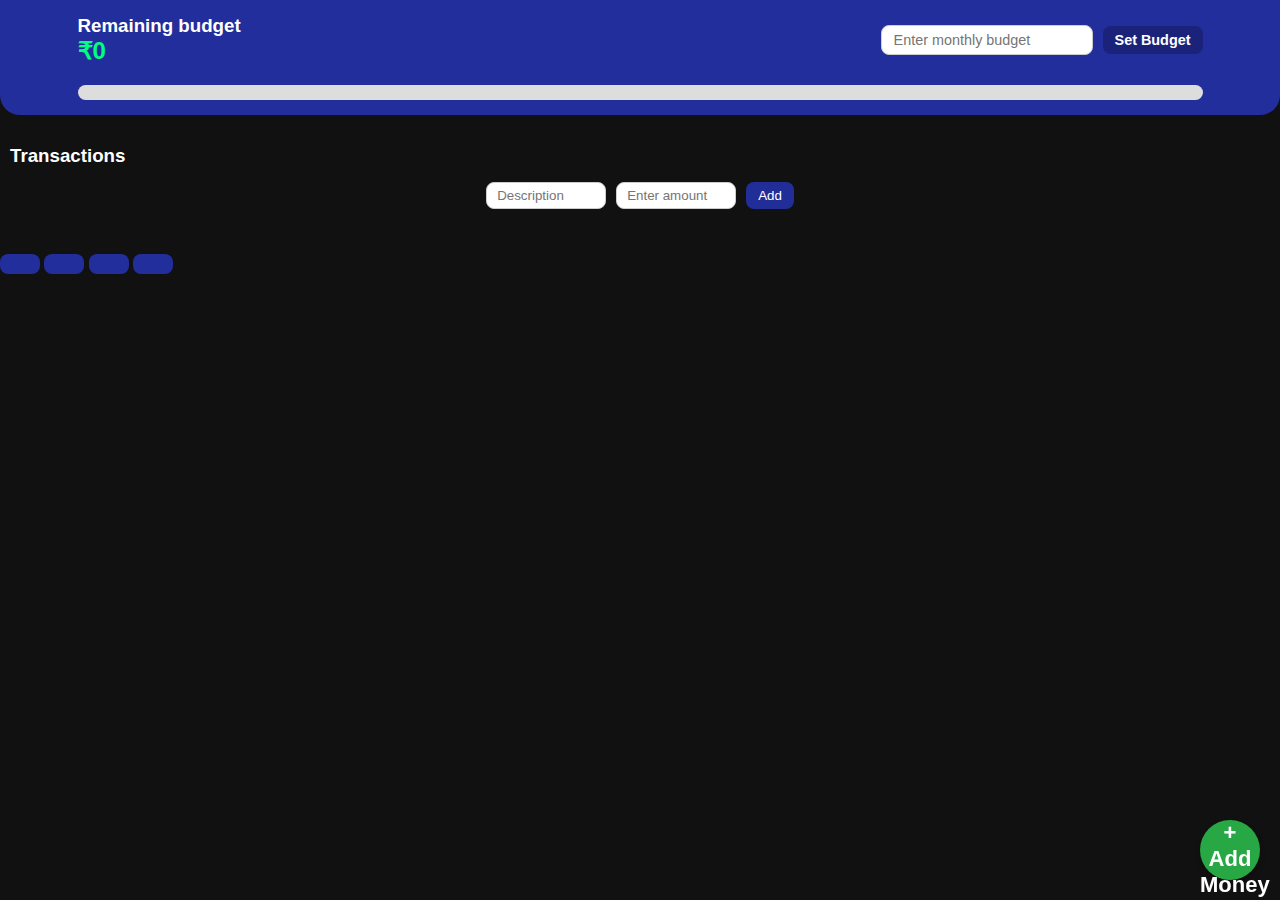
<file: index.html>
<!DOCTYPE html>
<html lang="en">
<head>
  <meta charset="UTF-8">
  <meta name="viewport" content="width=device-width, initial-scale=1.0">
  <title>Expense Tracker</title>
  <link rel="stylesheet" href="style.css">
  <script defer src="index.js"></script>
      <link rel="stylesheet" href="https://cdnjs.cloudflare.com/ajax/libs/font-awesome/6.5.2/css/all.min.css" integrity="sha512-SnH5WK+bZxgPHs44uWIX+LLJAJ9/2PkPKZ5QiAj6Ta86w+fsb2TkcmfRyVX3pBnMFcV7oQPJkl9QevSCWr3W6A==" crossorigin="anonymous" referrerpolicy="no-referrer"/>
</head>
<body>
  <div class="budget_box">


    <div class="budget_section">
      <div class="budget_display">
        <div class="budget_info">
          <h3>Remaining budget</h3>
          <h2 id="amount">₹0</h2>
        </div>
        <div class="budget_controls">
          <input type="number" id="setBudget" placeholder="Enter monthly budget">
          <button id="setBudgetBtn">Set Budget</button>
        </div>
      </div>
      <div class="progress_container">
        <div class="progress_bar" id="progress"></div>
      </div>
    </div>

    
  </div>

  <div class="transactions">
    <h3>Transactions</h3>
    <div class="transaction_input">
      <input type="text" id="desc" placeholder="Description">
      <input type="number" id="amountInput" placeholder="Enter amount">
      <button id="addBtn">Add</button>
    </div>
    <ul id="transactionList"></ul>
  </div>

  <div class="add_money">
    <button id="addMoneyBtn">+ Add Money</button>
  </div>
  <footer>
    <div class="report">
      <a href="index.html"><button type="button"><i class="fa-solid fa-house"></button></i></a>
        <a href="report.html"><button type="button"><i class="fa-solid fa-chart-column"></i></button></a>
        <a href="badge.html"><button type="button"><i class="fa-solid fa-ribbon"></i></button></a>
        <a href="savings.html"><button type="button"><i class="fa-solid fa-piggy-bank"></i></button></i></a>
    </div>
  </footer>
</body>
</html>
</file>
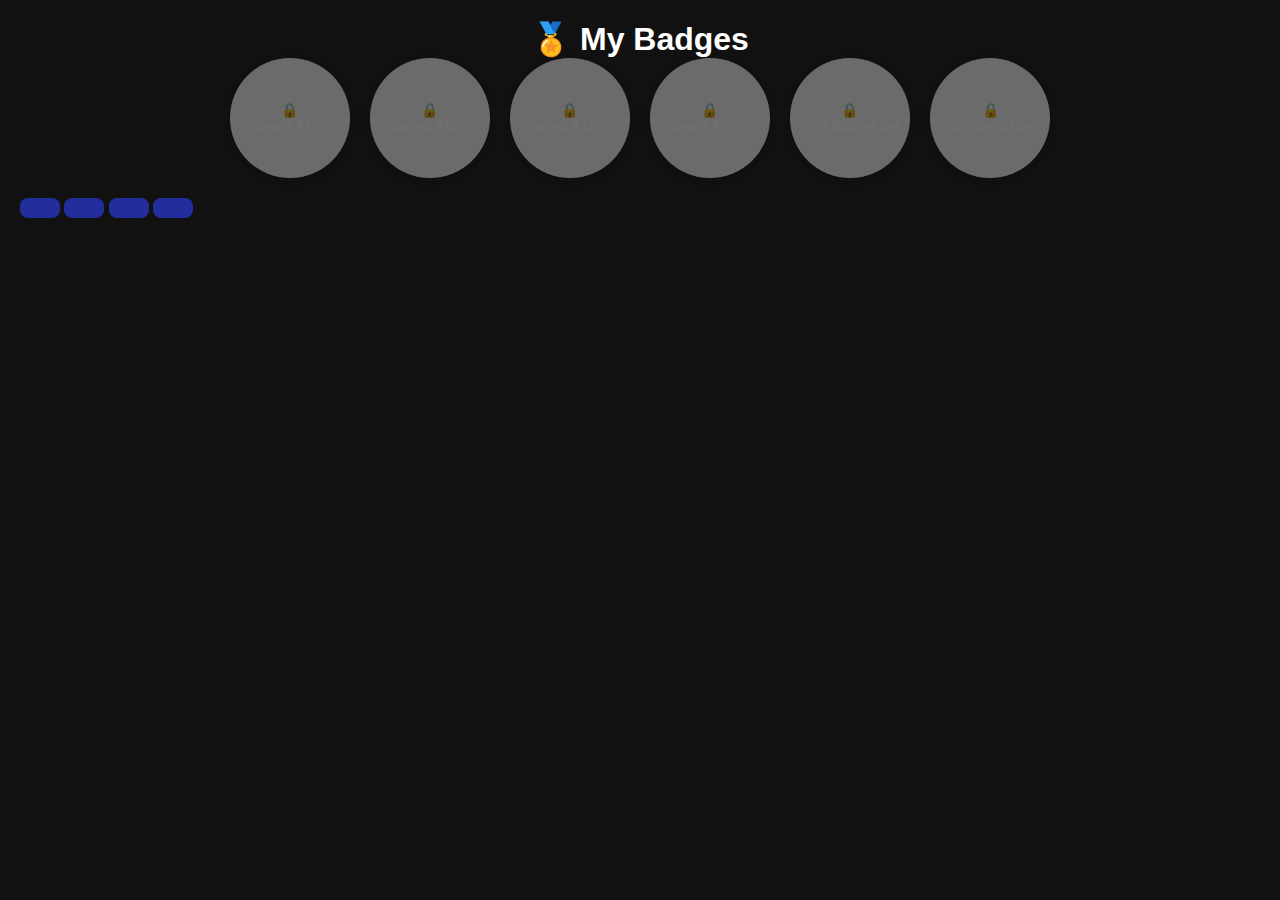
<file: badge.html>
<!-- badges.html -->
<!DOCTYPE html>
<html lang="en">
<head>
  <meta charset="UTF-8" />
  <meta name="viewport" content="width=device-width, initial-scale=1.0"/>
  <title>My Badges</title>
  <link rel="stylesheet" href="https://cdnjs.cloudflare.com/ajax/libs/font-awesome/6.5.2/css/all.min.css" integrity="sha512-SnH5WK+bZxgPHs44uWIX+LLJAJ9/2PkPKZ5QiAj6Ta86w+fsb2TkcmfRyVX3pBnMFcV7oQPJkl9QevSCWr3W6A==" crossorigin="anonymous" referrerpolicy="no-referrer"/>
  <link rel="stylesheet" href="style.css">
  <style>
    body { font-family: Arial, sans-serif; padding: 20px; }
    h1 { text-align: center; }
    .badge-container {
      display: flex;
      flex-wrap: wrap;
      gap: 20px;
      justify-content: center;
    }
    .badge {
      width: 120px;
      height: 120px;
      border-radius: 50%;
      background: #f1f1f1;
      display: flex;
      align-items: center;
      justify-content: center;
      flex-direction: column;
      box-shadow: 0 2px 6px rgba(0,0,0,0.2);
      font-size: 14px;
      text-align: center;
    }
    .badge.locked {
      opacity: 0.4;
    }
  </style>
</head>
<body>
  <h1>🏅 My Badges</h1>
  <div id="badgeContainer" class="badge-container"></div>

  <script>
    let achievements = JSON.parse(localStorage.getItem("achievements")) || [];

    const allBadges = [
      "Saved ₹100",
      "Saved ₹500",
      "Saved ₹1000",
      "Saved ₹5000",
      "First Budget Set",
      "No Spend Day"
    ];

    const container = document.getElementById("badgeContainer");
    allBadges.forEach(b => {
      const div = document.createElement("div");
      div.className = "badge " + (achievements.includes(b) ? "" : "locked");
      div.innerHTML = achievements.includes(b) ? `🏆<br>${b}` : `🔒<br>${b}`;
      container.appendChild(div);
    });
  </script>
  
  <footer>
    <div class="report">
      <a href="index.html"><button type="button"><i class="fa-solid fa-house"></button></i></a>
        <a href="report.html"><button type="button"><i class="fa-solid fa-chart-column"></i></button></a>
        <a href="badge.html"><button type="button"><i class="fa-solid fa-ribbon"></i></button></a>
        <a href="savings.html"><button type="button"><i class="fa-solid fa-piggy-bank"></i></button></i></a>
    </div>
  </footer>

</body>
</html>
</file>
<file: style.css>
/* ---------- Global Styles ---------- */
* {
  margin: 0;
  padding: 0;
  box-sizing: border-box;
}

body {
  height: 100%;
  background: #111;
  font-family: Arial, sans-serif;
  color: white;
  padding-bottom: 100px; /* avoid overlap with floating button */
}

/* ---------- Budget Box ---------- */
.budget_box {
  background-color: #222E9B;
  padding: 15px;
  border-bottom-left-radius: 20px;
  border-bottom-right-radius: 20px;
}

/* ---------- Selectors Row ---------- */
.selectors {
  display: flex;
  justify-content: center;
  gap: 10px;
  flex-wrap: wrap;
  margin-bottom: 10px;
}

.selectors select {
  border-radius: 15px;
  height: 35px;
  width: 100px;
  border: none;
  text-align: center;
  font-weight: bold;
}

/* ---------- Budget Section ---------- */
.budget_section {
  display: flex;
  flex-direction: column;
  align-items: center;
  gap: 10px;
}

.budget_display {
  display: flex;
  justify-content: space-between;
  align-items: center;
  width: 90%;
  flex-wrap: wrap;
}

#amount {
  color: #00FF7F;
  font-size: 1.5rem;
}

/* ---------- Budget Controls ---------- */
.budget_controls {
  display: flex;
  align-items: center;
  gap: 10px;
  flex-wrap: wrap;
}

.budget_controls input,
.budget_controls button {
  padding: 6px 12px;
  border-radius: 8px;
  border: 1px solid #ccc;
  font-size: 0.9rem;
}

.budget_controls button {
  background: #1a227a;
  color: white;
  cursor: pointer;
  border: none;
  font-weight: bold;
}

.budget_controls button:hover {
  background: #0f1650;
}

/* ---------- Progress Bar ---------- */
.progress_container {
  width: 90%;
  height: 15px;
  background: #ddd;
  border-radius: 10px;
  margin-top: 10px;
  overflow: hidden;
}

.progress_bar {
  height: 100%;
  width: 0%;
  background: #00FF7F;
  transition: width 0.3s ease;
}

.progress_bar.danger {
  background: #ff4444;
  animation: pulse 1s infinite;
}

@keyframes pulse {
  0% { transform: scaleX(1); }
  50% { transform: scaleX(1.02); }
  100% { transform: scaleX(1); }
}

/* ---------- Transactions ---------- */
.transactions {
  margin-top: 20px;
  padding: 10px;
}

.transaction_input {
  display: flex;
  justify-content: center;
  gap: 10px;
  margin: 15px auto;
  flex-wrap: wrap;
}

.transaction_input input {
  padding: 5px 10px;
  border-radius: 8px;
  border: 1px solid #ccc;
  width: 120px;
}

#addBtn {
  padding: 6px 12px;
  border: none;
  background-color: #222E98;
  color: white;
  border-radius: 8px;
  cursor: pointer;
}

#addBtn:hover {
  background: #1a227a;
}

#transactionList {
  width: 90%;
  margin: 15px auto;
  list-style: none;
  padding: 0;
}

#transactionList li {
  display: flex;
  justify-content: space-between;
  align-items: center;
  margin: 5px 0;
  padding: 8px;
  border-radius: 6px;
  background: #f2f2f2;
  color: black;
  font-size: 0.9rem;
}

#transactionList li button {
  background: #ff4444;
  color: white;
  border: none;
  padding: 4px 8px;
  border-radius: 6px;
  cursor: pointer;
}

/* ---------- Floating Button ---------- */
#addMoneyBtn {
  position: fixed;
  bottom: 20px;
  right: 20px;
  width: 60px;
  height: 60px;
  border-radius: 50%;
  border: none;
  background: #28a745;
  color: white;
  font-size: 22px;
  font-weight: bold;
  cursor: pointer;
  box-shadow: 0px 4px 6px rgba(0,0,0,0.2);
}

#addMoneyBtn:hover {
  background: #218838;
}

/* ---------- Report Button ---------- */
.report button {
  margin-top: 20px;
  color: white;
  background: #222E9B;
  padding: 10px 20px;
  border-radius: 8px;
  border: none;
  cursor: pointer;
}

.report button:hover {
  background: #1a227a;
}

/* ---------- Mobile Responsiveness ---------- */
@media (max-width: 480px) {
  .selectors select {
    width: 80px;
    height: 30px;
    font-size: 0.8rem;
  }

  .budget_display {
    flex-direction: column;
    align-items: flex-start;
    width: 100%;
    gap: 10px;
  }

  .budget_controls input {
    width: 100px;
  }

  .budget_controls button {
    width: 100px;
  }

  .transaction_input input {
    width: 90px;
    font-size: 0.8rem;
  }

  #transactionList {
    width: 95%;
  }

  #addMoneyBtn {
    width: 55px;
    height: 55px;
    font-size: 20px;
  }

  .report button {
    width: 100%;
    font-size: 0.9rem;
  }
}
</file>
